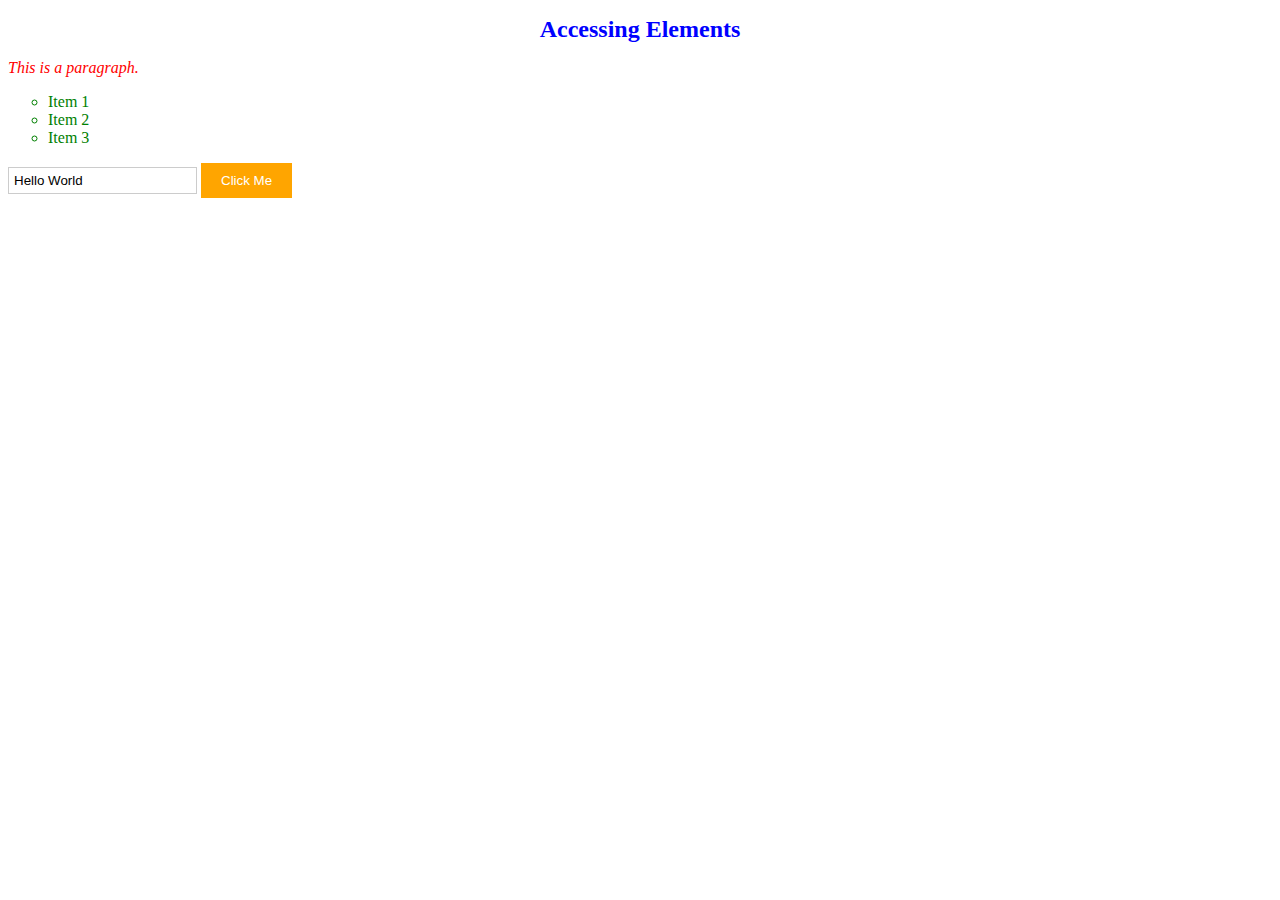
<file: 01 Accessing Elements/index.html>
<!DOCTYPE html>
<html>
	<head>
		<title>01 - Accessing Elements</title>
		<link rel="stylesheet" type="text/css" href="style.css" />
	</head>
	<body>
		<h1>Accessing Elements</h1>

		<div id="myDiv">
			<p>This is a paragraph.</p>
			<ul>
				<li>Item 1</li>
				<li>Item 2</li>
				<li>Item 3</li>
			</ul>
			<input type="text" id="myInput" value="Hello World" />
			<button id="myButton">Click Me</button>
		</div>

		<script src="app.js"></script>
	</body>
</html>
</file>
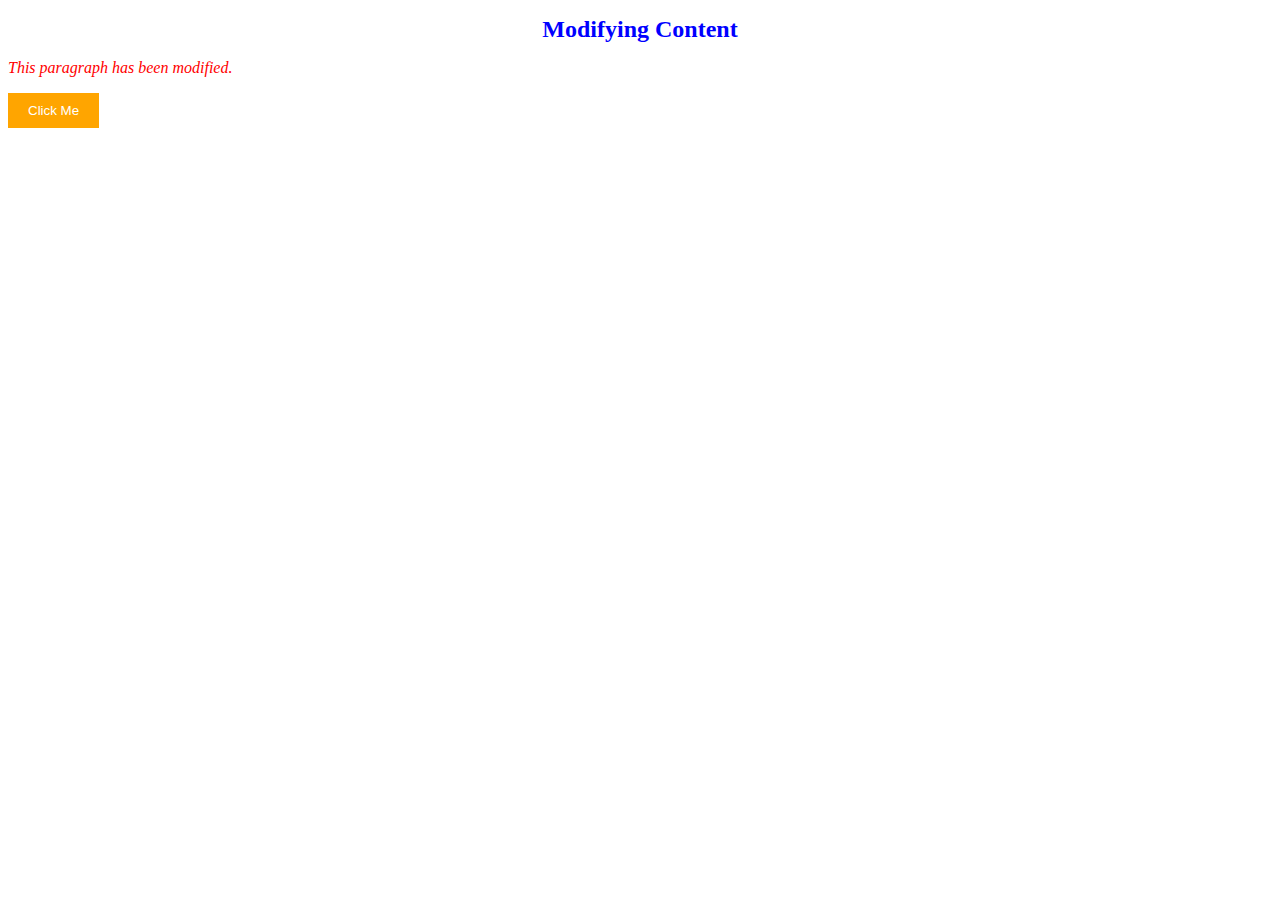
<file: 02 Modifying Content/index.html>
<!DOCTYPE html>
<html>
	<head>
		<title>02 - Modifying Content</title>
		<link rel="stylesheet" type="text/css" href="style.css" />
	</head>
	<body>
		<h1>Modifying Content</h1>

		<div id="myDiv">
			<p id="myParagraph">This is a paragraph.</p>
		</div>

		<button id="myButton">Click Me</button>

		<script src="app.js"></script>
	</body>
</html>
</file>
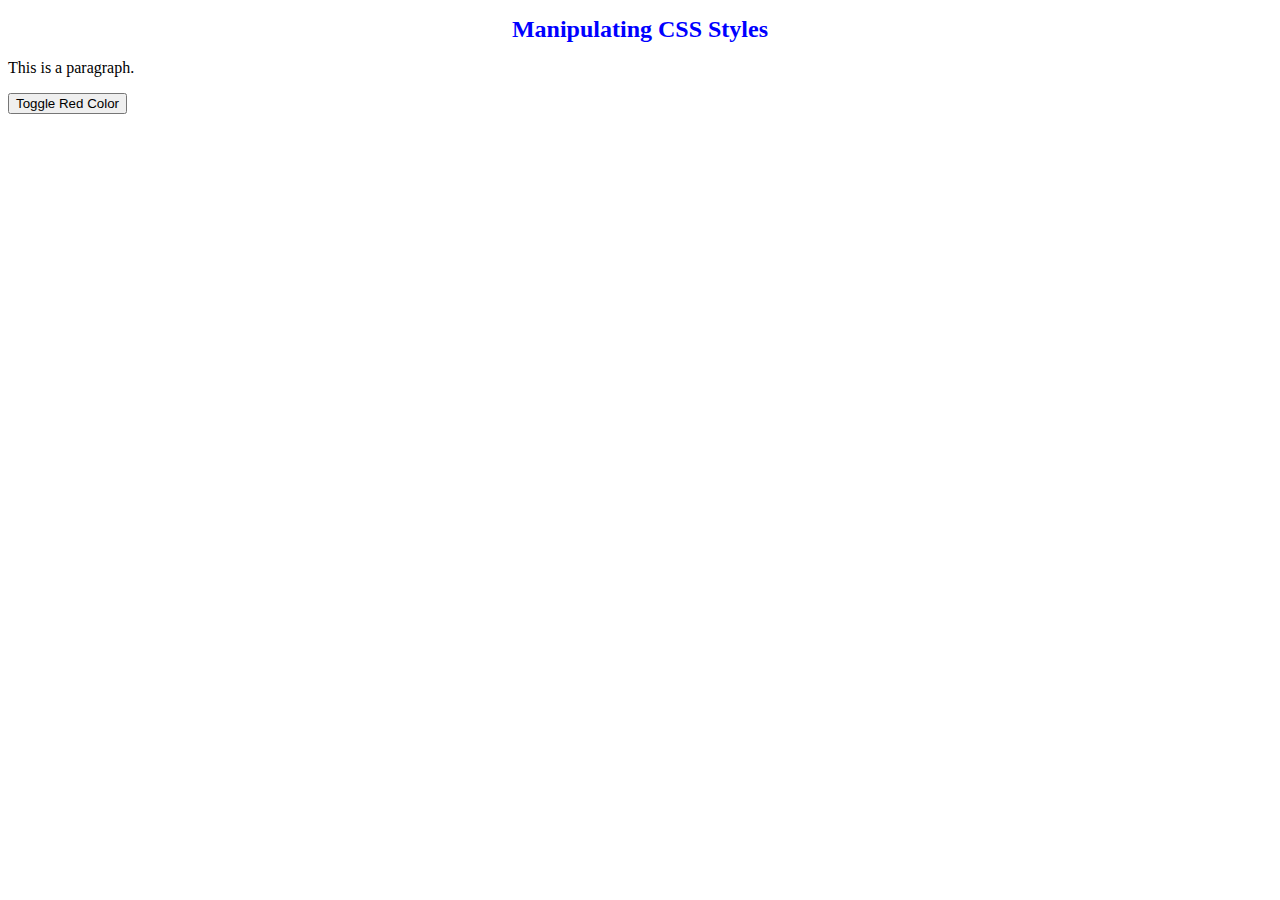
<file: 04 Manipulating CSS Styles/index.html>
<!DOCTYPE html>
<html>
	<head>
		<title>04 - Manipulating CSS Styles</title>
		<link rel="stylesheet" type="text/css" href="style.css" />
	</head>
	<body>
		<h1>Manipulating CSS Styles</h1>

		<p id="myParagraph">This is a paragraph.</p>

		<button id="toggleButton">Toggle Red Color</button>

		<script src="app.js"></script>
	</body>
</html>
</file>
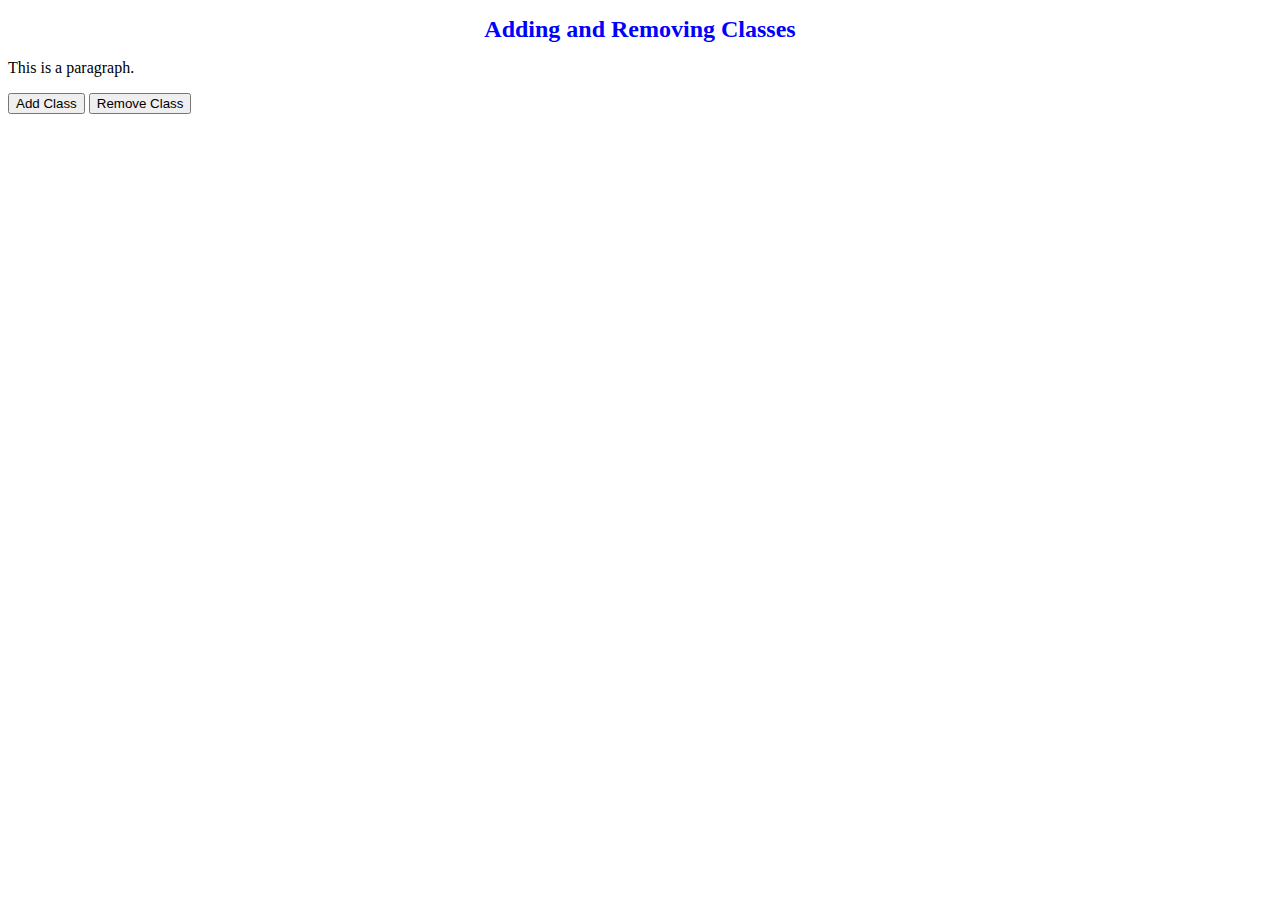
<file: 05 Adding and Removing Classes/index.html>
<!DOCTYPE html>
<html>
	<head>
		<title>05 - Adding and Removing Classes</title>
		<link rel="stylesheet" type="text/css" href="style.css" />
	</head>
	<body>
		<h1>Adding and Removing Classes</h1>

		<p id="myParagraph">This is a paragraph.</p>

		<button id="addClassButton">Add Class</button>
		<button id="removeClassButton">Remove Class</button>

		<script src="app.js"></script>
	</body>
</html>
</file>
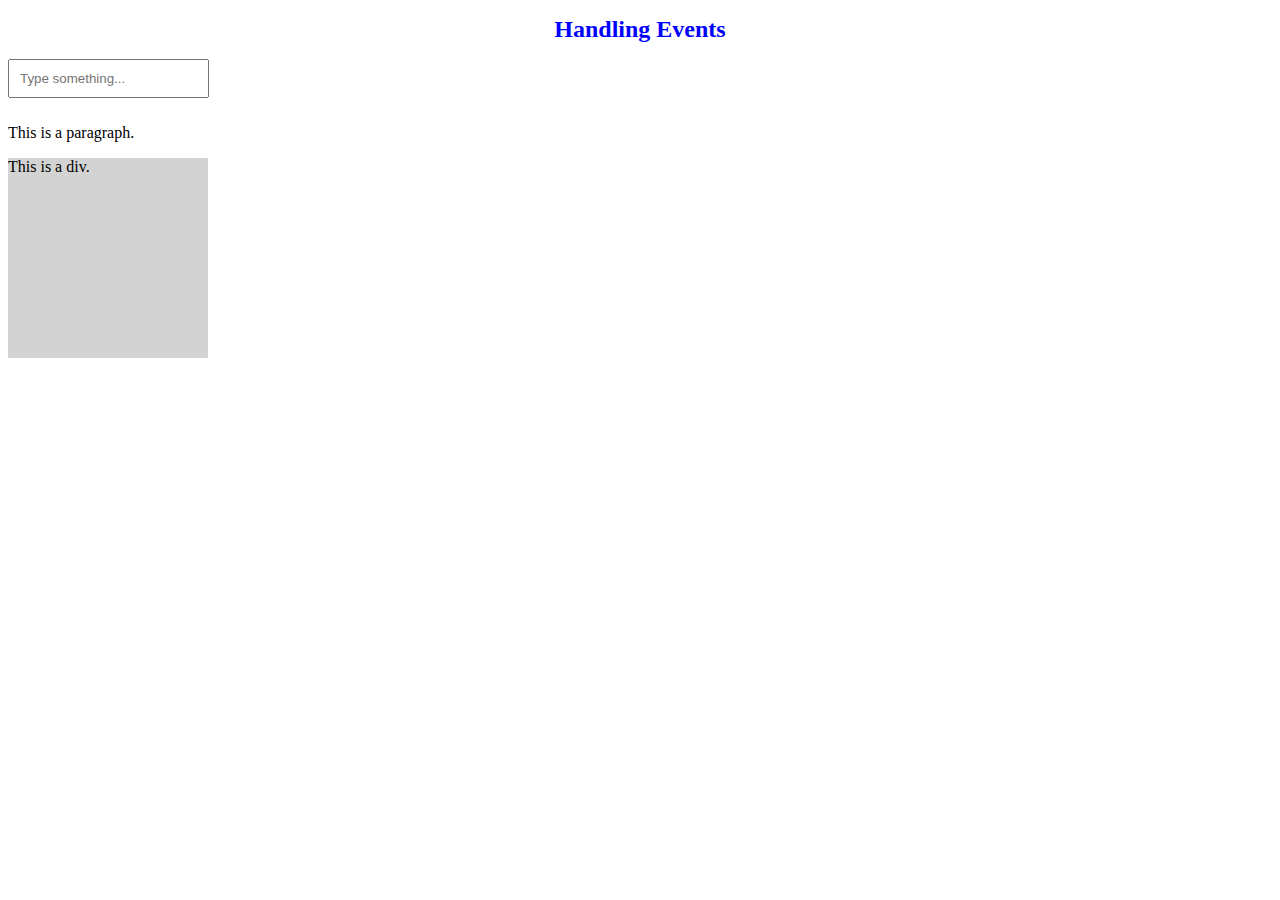
<file: 06 Handling Events/index.html>
<!DOCTYPE html>
<html>
	<head>
		<title>06 - Handling Events</title>
		<link rel="stylesheet" type="text/css" href="style.css" />
	</head>
	<body>
		<h1>Handling Events</h1>

		<input type="text" id="myInput" placeholder="Type something..." />

		<p id="myParagraph">This is a paragraph.</p>

		<div id="myDiv">This is a div.</div>

		<script src="app.js"></script>
	</body>
</html>
</file>
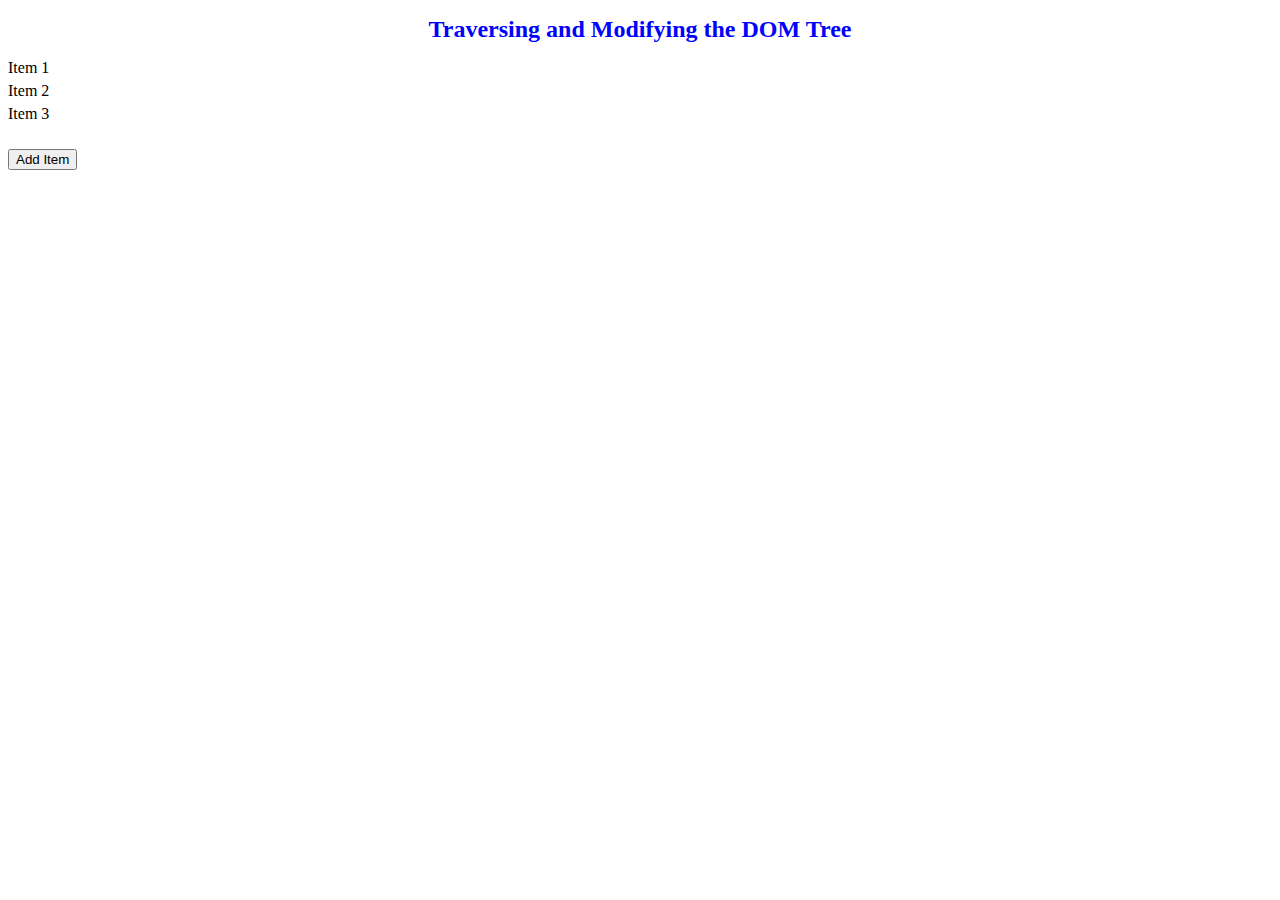
<file: 07 Traversing and Modifying the DOM Tree/index.html>
<!DOCTYPE html>
<html>
	<head>
		<title>07 - Traversing and Modifying the DOM Tree</title>
		<link rel="stylesheet" type="text/css" href="style.css" />
	</head>
	<body>
		<h1>Traversing and Modifying the DOM Tree</h1>

		<ul id="myList">
			<li>Item 1</li>
			<li>Item 2</li>
			<li>Item 3</li>
		</ul>

		<button id="addButton">Add Item</button>

		<script src="app.js"></script>
	</body>
</html>
</file>
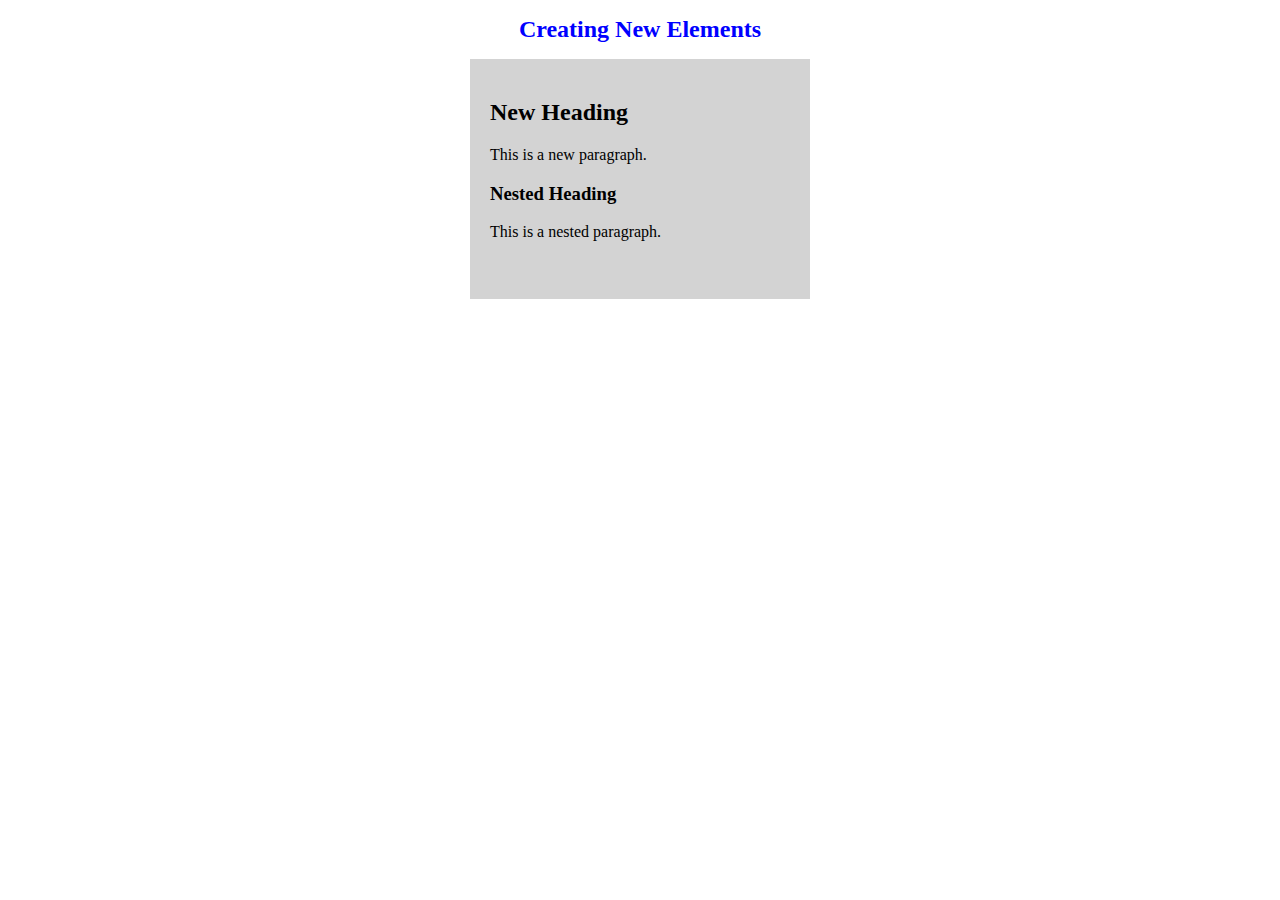
<file: 08 Creating New Elements/index.html>
<!DOCTYPE html>
<html>
	<head>
		<title>08 - Creating New Elements</title>
		<link rel="stylesheet" type="text/css" href="style.css" />
	</head>
	<body>
		<h1>Creating New Elements</h1>

		<div id="myContainer"></div>

		<script src="app.js"></script>
	</body>
</html>
</file>
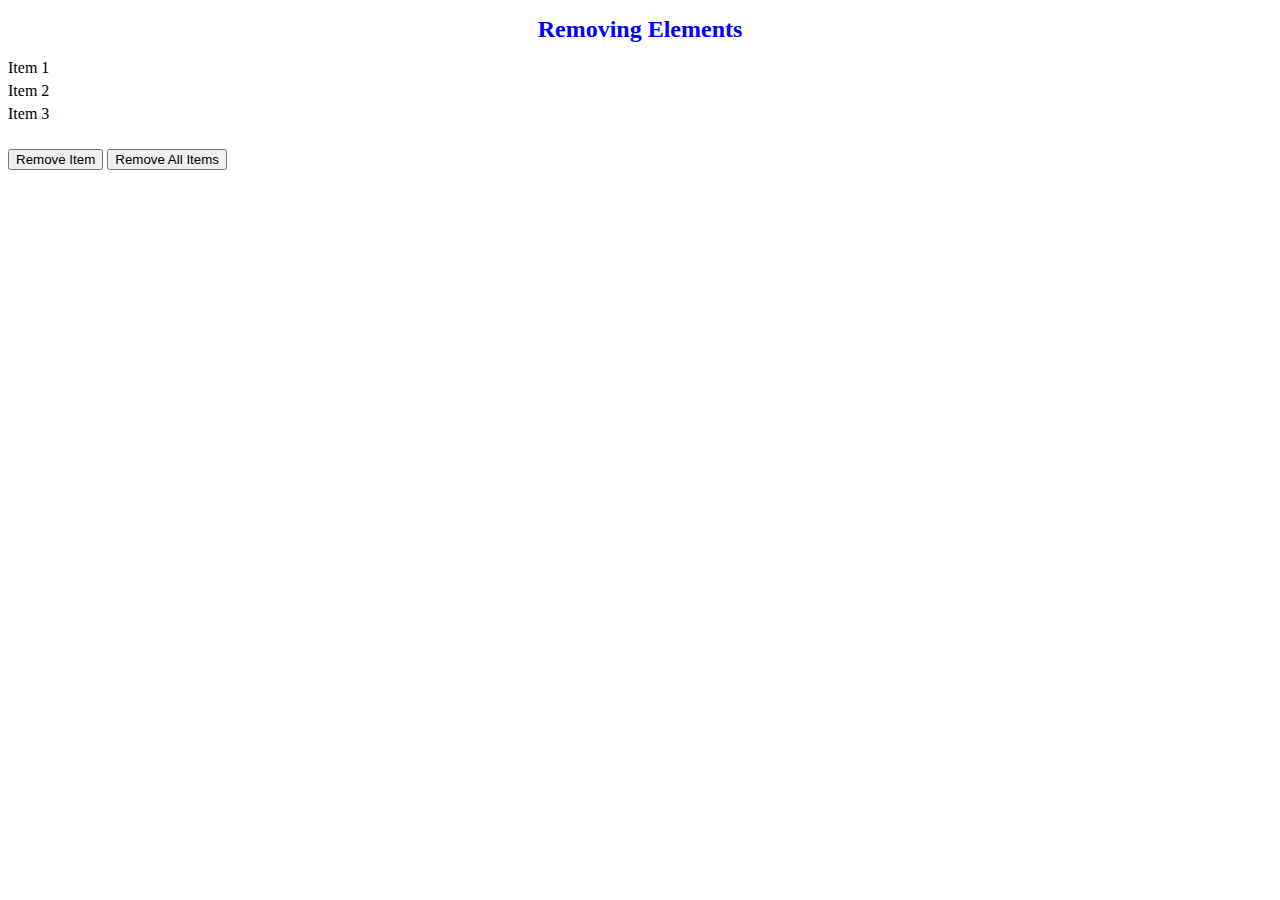
<file: 09 Removing Elements/index.html>
<!DOCTYPE html>
<html>
	<head>
		<title>09 - Removing Elements</title>
		<link rel="stylesheet" type="text/css" href="style.css" />
	</head>
	<body>
		<h1>Removing Elements</h1>

		<ul id="myList">
			<li>Item 1</li>
			<li>Item 2</li>
			<li>Item 3</li>
		</ul>

		<button id="removeButton">Remove Item</button>
		<button id="removeAllButton">Remove All Items</button>

		<script src="app.js"></script>
	</body>
</html>
</file>
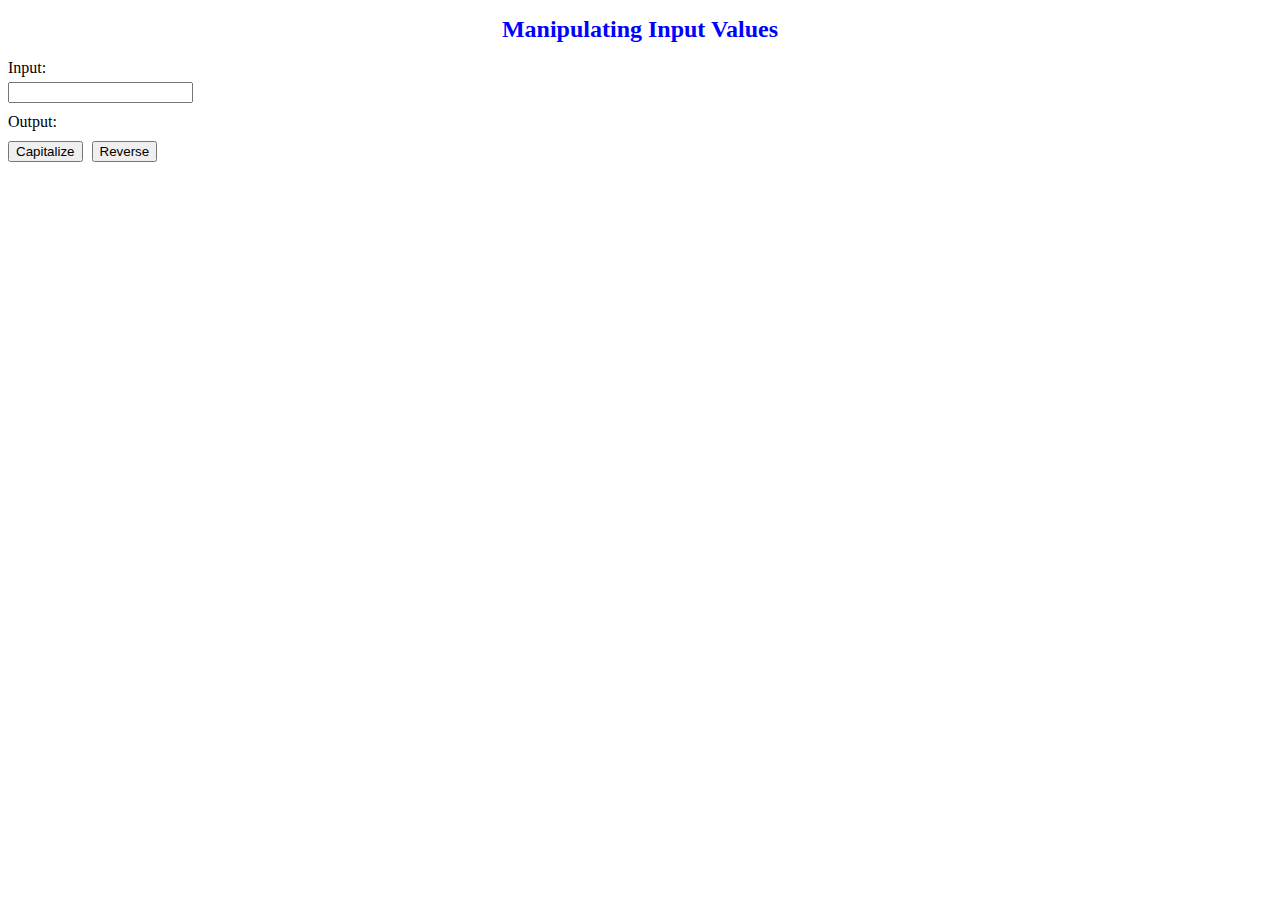
<file: 10 Manipulating Input Values/index.html>
<!DOCTYPE html>
<html>
	<head>
		<title>10 - Manipulating Input Values</title>
		<link rel="stylesheet" type="text/css" href="style.css" />
	</head>
	<body>
		<h1>Manipulating Input Values</h1>

		<div class="input-container">
			<label for="inputField">Input:</label>
			<input type="text" id="inputField" />
		</div>

		<div class="output-container">
			<label for="outputField">Output:</label>
			<span id="outputField"></span>
		</div>

		<div class="button-container">
			<button id="capitalizeButton">Capitalize</button>
			<button id="reverseButton">Reverse</button>
		</div>

		<script src="app.js"></script>
	</body>
</html>
</file>
<file: 01 Accessing Elements/style.css>
/* Styling for the h1 element */
h1 {
	color: blue;
	font-size: 24px;
	text-align: center;
}

/* Styling for the p element */
p {
	color: red;
	font-size: 16px;
	font-style: italic;
}

/* Styling for the ul and li elements */
ul {
	list-style-type: circle;
}

li {
	color: green;
}

/* Styling for the input element */
input[type='text'] {
	padding: 5px;
	border: 1px solid #ccc;
}

/* Styling for the button element */
button {
	background-color: orange;
	color: white;
	padding: 10px 20px;
	border: none;
	cursor: pointer;
}
</file>
<file: 02 Modifying Content/style.css>
/* Styling for the h1 element */
h1 {
	color: blue;
	font-size: 24px;
	text-align: center;
}

/* Styling for the p element */
p {
	color: red;
	font-size: 16px;
	font-style: italic;
}

/* Styling for the button element */
button {
	background-color: orange;
	color: white;
	padding: 10px 20px;
	border: none;
	cursor: pointer;
}
</file>
<file: 04 Manipulating CSS Styles/style.css>
/* style.css for folder 04 */

/* Styling for the h1 element */
h1 {
	color: blue;
	font-size: 24px;
	text-align: center;
}

/* Styling for the p element */
p {
	font-size: 16px;
}

/* Red color class */
.red {
	color: red;
}
</file>
<file: 05 Adding and Removing Classes/style.css>
/* Styling for the h1 element */
h1 {
	color: blue;
	font-size: 24px;
	text-align: center;
}

/* Styling for the p element */
p {
	font-size: 16px;
}

/* Custom class for adding styles */
.custom-class {
	background-color: yellow;
	font-weight: bold;
}
</file>
<file: 06 Handling Events/style.css>
/* Styling for the h1 element */
h1 {
	color: blue;
	font-size: 24px;
	text-align: center;
}

/* Styling for the input element */
input {
	padding: 10px;
	margin-bottom: 10px;
}

/* Styling for the p element */
p {
	font-size: 16px;
	cursor: pointer;
}

/* Styling for the div element */
div {
	width: 200px;
	height: 200px;
	background-color: lightgray;
	cursor: pointer;
}
</file>
<file: 07 Traversing and Modifying the DOM Tree/style.css>
/* Styling for the h1 element */
h1 {
	color: blue;
	font-size: 24px;
	text-align: center;
}

/* Styling for the unordered list (ul) element */
ul {
	list-style-type: none;
	padding-left: 0;
}

/* Styling for the list items (li) */
li {
	font-size: 16px;
	margin-bottom: 5px;
}

/* Styling for the button element */
button {
	margin-top: 10px;
}

/* Styling for the highlighted item */
.highlight {
	background-color: yellow;
}
</file>
<file: 08 Creating New Elements/style.css>
/* Styling for h1 */
h1 {
	color: blue;
	font-size: 24px;
	text-align: center;
}

/* Styling for container */
#myContainer {
	width: 300px;
	height: 200px;
	background-color: lightgray;
	margin: 0 auto;
	padding: 20px;
}
</file>
<file: 09 Removing Elements/style.css>
/* Styling for h1 */
h1 {
	color: blue;
	font-size: 24px;
	text-align: center;
}

/* Styling for the unordered list (ul) */
ul {
	list-style-type: none;
	padding-left: 0;
}

/* Styling for list items (li) */
li {
	font-size: 16px;
	margin-bottom: 5px;
}

/* Styling for buttons */
button {
	margin-top: 10px;
}
</file>
<file: 10 Manipulating Input Values/style.css>
/* Styling for h1 */
h1 {
	color: blue;
	font-size: 24px;
	text-align: center;
}

/* Styling for input and output containers */
.input-container,
.output-container {
	margin-bottom: 10px;
}

/* Styling for labels */
label {
	display: block;
	margin-bottom: 5px;
}

/* Styling for buttons */
button {
	margin-right: 5px;
}
</file>
